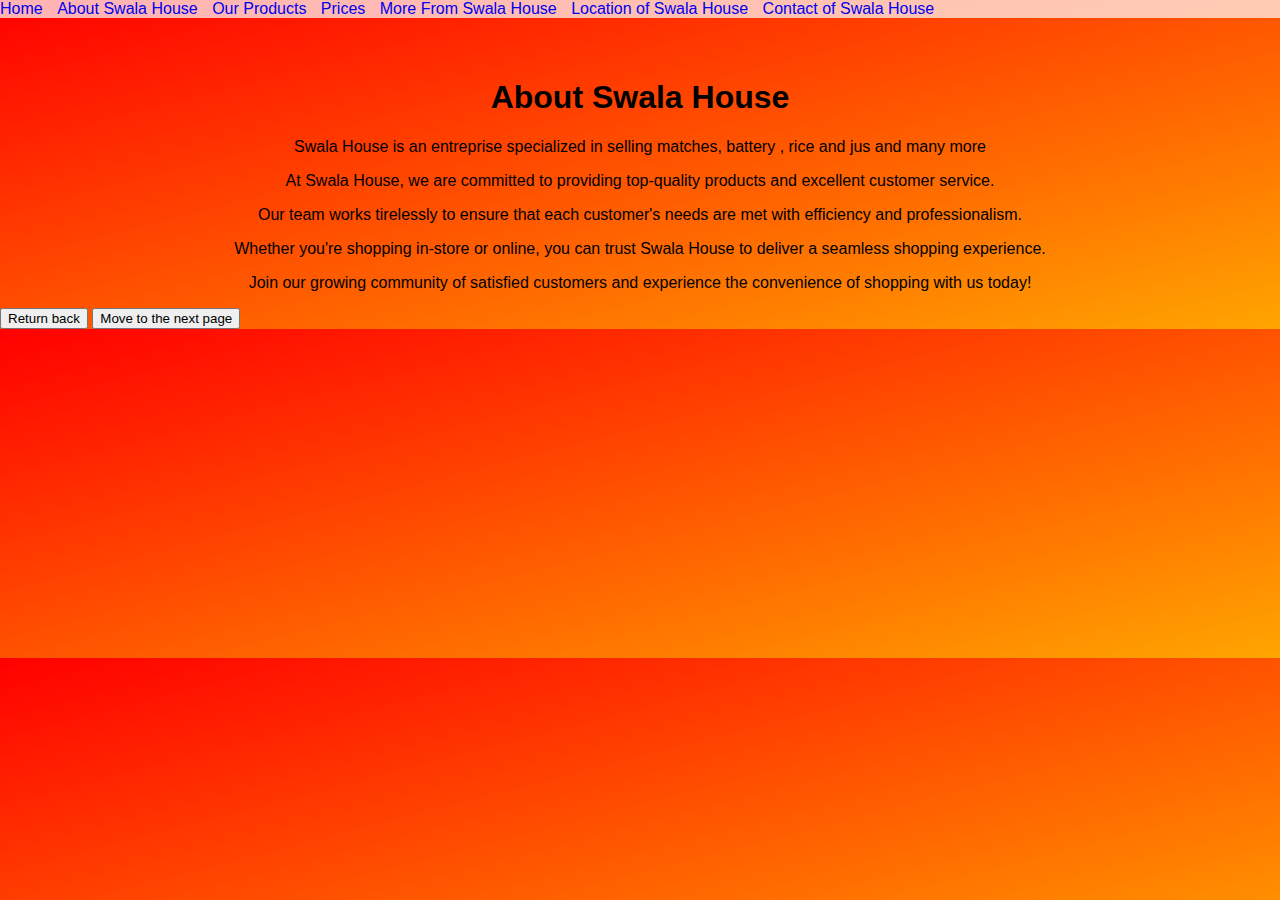
<file: About.html>
<!DOCTYPE html>
<html lang="en">

<head>
    <meta charset="UTF_8">
    <meta name="viewport" content="width= device-width,initial-scale=1.0">
    <title>About Swala House  </title>
    <link rel="stylesheet" href="CSS1.css">
    <link rel="stylesheet" href="CSSA.css">
    
    </head> 
    <body>
        <nav>
            <ul>
                <li><a href="index.html">Home</a></li>
                <li><a href="About.html">About Swala House</a></li>
                <li><a href="Products.html"> Our Products</a></li>
                <li><a href="Prices.html">Prices</a></li>
                <li><a href="MoreffromSwalaHouse.html">More From Swala House </a></li>
                <li><a href="Location.html">Location of Swala House </a></li>
                <li><a href="Contact.html">Contact of Swala House </a></li>
            </ul>
    
        </nav>
        <div class="container">
            
                
            </div>
            <div class="content">

            <h1> About Swala House </h1>
            <p> Swala House is an entreprise specialized in selling matches, battery , rice and jus and many more </p>
            <p>At Swala House, we are committed to providing top-quality products and excellent customer service.</p>
            <p>Our team works tirelessly to ensure that each customer's needs are met with efficiency and professionalism.</p> 
            <p>Whether you're shopping in-store or online, you can trust Swala House to deliver a seamless shopping experience.</p> 
            <p>Join our growing community of satisfied customers and experience the convenience of shopping with us today!</p>
        </div>
        <input type="button" value="Return back" onclick="redirectToHomepage()">
        <input type="button"  value="Move to the next page" onclick="redirectToProduct()">
        <script>
            function redirectToHomepage() {
                // Redirect to the homepage
                window.location.href = "index.html";
            }
    
            function redirectToProduct() {
                // Redirect to the next page
                
                window.location.href = "Products.html";
            }
        </script>
    </body>
</file>
<file: CSS1.css>
nav ul {
            list-style-type: none;
            margin: 0;
            padding: 0;
        }

        nav ul li {
            display: inline;
            margin-right: 10px; /* Adjust spacing between links */
        }

        nav ul li a {
            text-decoration: none;
        }
</file>
<file: CSSA.css>
body {
    margin: 0;
    padding: 0;
    font-family: Arial, sans-serif;
    background: linear-gradient(to bottom right, red, orange);
}

nav {
    background-color: rgba(255, 255, 255, 0.7); /* Make the nav semi-transparent */
}

.container {
    display: flex;
    justify-content: center;
    align-items: center;
    flex-direction: column;
    padding: 20px;
}

.content {
    text-align: center;
    color: black; /* Set text color */
}

.move-button,
.return-button {
    position: absolute;
    bottom: 20px;
}

.move-button {
    right: 20px;
}

.return-button {
    left: 20px;
}
</file>
